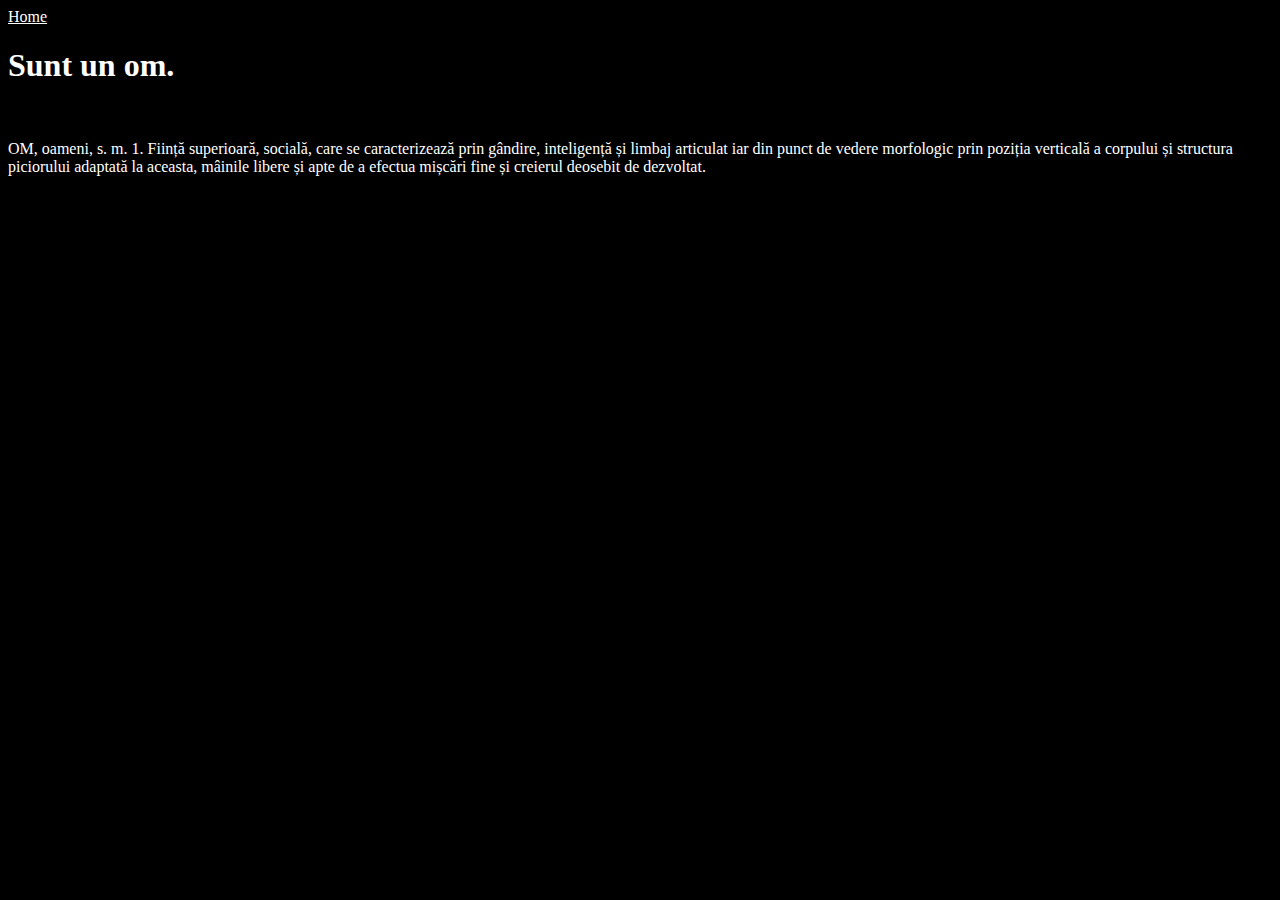
<file: Despre mine.html>
<!DOCTYPE html>
<html>
<head>
	<body link="white">
	 <a href="index.html">Home</a> 
	<meta http-equiv="content-type"
content="text/html;charset=utf-8" />
	<title>Despre mine</title>
</head>
<body style="background-color:black";>
	<font color=white>
	<h1>Sunt un om. </h1><br>
	 <p>OM, oameni, s. m. 1. Fiin&#539;ă superioară, socială, care se caracterizează prin gândire, inteligență și limbaj articulat iar din punct de vedere morfologic prin poziția verticală a corpului și structura piciorului adaptată la aceasta, mâinile libere și apte de a efectua mișcări fine și creierul deosebit de dezvoltat.</p>
	 <p></p>
	
	</font>

</html>
</file>
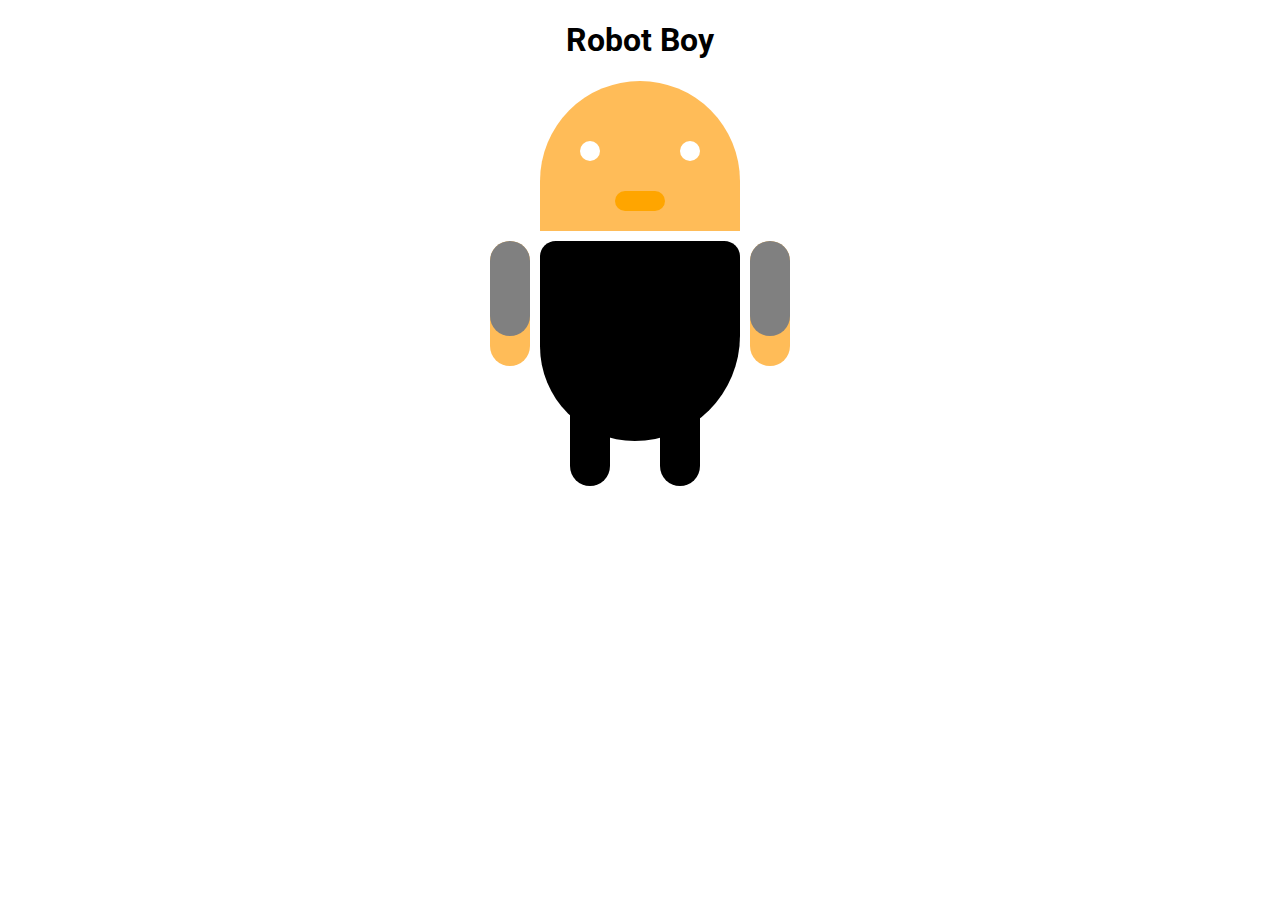
<file: robot.html>
<!DOCTYPE html>
<html>
<head>
	<title>RoboyPage</title>
	<link rel="stylesheet" type="text/css" href="robot.css">
	<link href="https://fonts.googleapis.com/css?family=Roboto" rel="stylesheet">
</head>
<body>
	<h1>Robot Boy</h1>
	<div class="robots">
		<div class="android"> 
			<div class="head"> 
				<div class="eyes"> 
					<div class="left_eye"></div> 
					<div class="right_eye"></div>
				</div> 
				<div class="mouth"></div>
			</div> 
			<div class="upper_body"> 
				<div class="left_arm">
					<div class="tshirtright"></div>
				</div> 
				<div class="torso"></div> 
				<div class="right_arm">
					<div class="tshirtleft"></div>
				</div> 
			</div> 
			<div class="lower_body"> 
				<div class="left_leg"></div> 
				<div class="right_leg"></div> 
			</div> 
		</div>
	</div>
	<script type="text/javascript" src="robot.js"></script>
</body>
</html>
</file>
<file: robot.css>
h1 {
	text-align: center;
	font-family: 'Roboto', sans-serif;
}

.robots {display: flex;
	justify-content: center;
}

.head, 
.left_arm, 
.torso, 
.right_arm, 
.left_leg, 
.right_leg {

	 background-color: rgb(255,188,88);
}
.tshirtright, .tshirtleft{
	background-color: gray;
}


.head { 

	width: 200px; 
	margin: 0 auto; 
	height: 150px; 
	border-radius: 200px 200px 0 0; 
	margin-bottom: 10px;
	display: flex;
} 

.eyes, .mouth{
	display: flex;
}

.head:hover {
	width: 250px;
    transition: 1s ease-in-out;
    display: flex;
}

.upper_body { 
	width: 300px; 
	height: 150px;
	display: flex; 
} 

.left_arm, .right_arm { 
	width: 40px; 
	height: 125px;
	border-radius: 100px; 
	display: flex;
} 

.left_arm { 
	margin-right: 10px; 
} 

.right_arm { 
	margin-left: 10px; 
} 
.tshirtright {
	margin-left: 0px;
	width: 40px;
	height: 95px;
	border-radius: 100px;
}
.tshirtleft{
	margin-right: 0px;
	width: 40px;
	height: 95px;
	border-radius: 100px;
}
.torso { 
	width: 200px; 
	height: 200px;
	border-radius: 30px 30px 200px 180px; 
	background-color: black;
	display: flex;
} 

.lower_body { 
	width: 200px; 
	height: 200px;
	/* This is another useful property. Hmm what do you think it does?*/
	margin: 0 auto;
display: flex;
} 

.left_leg, .right_leg { 
	width: 40px; 
	height: 95px;
	border-radius: 0 0 100px 100px; 
	display: flex;
		background-color: black;

} 

.left_leg { 
	margin-left: 30px; 
	display: flex;
} 
.right_arm:hover{
	-webkit-transform: rotate(-10deg);
    -moz-transform: rotate(-10deg);
    -o-transform: rotate(-10deg);
    -ms-transform: rotate(-10deg);
    transform: rotate(-10deg);
}
.left_arm:hover{
	-webkit-transform: rotate(10deg);
    -moz-transform: rotate(10deg);
    -o-transform: rotate(10deg);
    -ms-transform: rotate(10deg);
   	transform: rotate(10deg);
}
.left_leg:hover {
	-webkit-transform: rotate(20deg);
    -moz-transform: rotate(20deg);
    -o-transform: rotate(20deg);
    -ms-transform: rotate(20deg);
    transform: rotate(20deg);
}

.right_leg { 
	margin-left: 50px; 
}

.left_eye, .right_eye { 
	width: 20px; 
	height: 20px; 
	border-radius: 10px; 
	background-color: white;  
} 

.mouth {
	width: 50px;
	height: 20px;
	border-radius: 10px;
	background-color: orange;
}

.left_eye { 
	/* These properties are new and you haven't encountered
	in this course. Check out CSS Tricks to see what it does! */
	position: relative; 
	top: 60px; 
	left: 40px; 
}

.right_eye { 

	position: relative; 
	top: 60px; 
	left: 120px; 
}
.mouth{
	position: relative;
	top: 110px;
	left: 35px;
}
</file>
